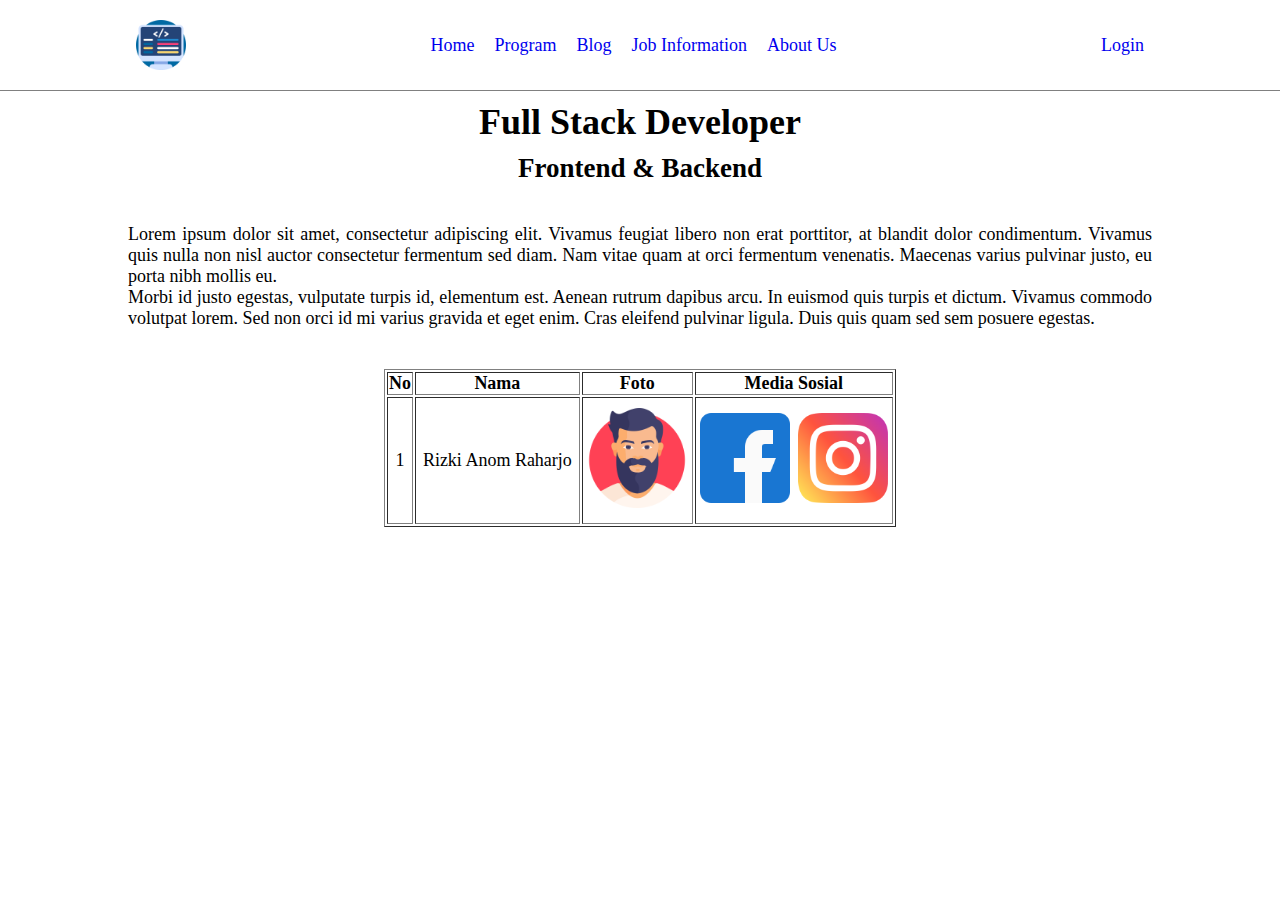
<file: index.html>
<!DOCTYPE html>
<html lang="en">

<head>
	<title>
		Full Stack Developer
	</title>
	<link rel="stylesheet" href="assets/css/style.css" />
</head>

<body>
	<div id="header">
		<div class="container">
			<div class="row">
				<img src="assets/images/logo.png" />
				<ul>
					<li><a href="#">Home</a></li>
					<li><a href="#">Program</a></li>
					<li><a href="#">Blog</a></li>
					<li><a href="#">Job Information</a></li>
					<li><a href="#">About Us</a></li>
				</ul>
				<div>
					<a href="login.html">Login</a>
				</div>
			</div>
		</div>
	</div>

	<div id="main" class="container">
		<h1 class="text-center">Full Stack Developer</h1>
		<h2 class="text-center">Frontend & Backend</h2>
		<p class="text-justify">
			Lorem ipsum dolor sit amet, consectetur adipiscing elit. Vivamus feugiat libero non erat porttitor, at
			blandit dolor condimentum. Vivamus quis nulla non nisl auctor consectetur fermentum sed diam. Nam vitae quam
			at orci fermentum venenatis. Maecenas varius pulvinar justo, eu porta nibh mollis eu.
		</p>
		<p class="text-justify">
			Morbi id justo egestas, vulputate turpis id, elementum est. Aenean rutrum dapibus arcu. In euismod quis
			turpis et dictum. Vivamus commodo volutpat lorem. Sed non orci id mi varius gravida et eget enim. Cras
			eleifend pulvinar ligula. Duis quis quam sed sem posuere egestas.
		</p>

		<table border="1">
			<thead>
				<tr>
					<th>No</th>
					<th>Nama</th>
					<th>Foto</th>
					<th>Media Sosial</th>
				</tr>
			</thead>

			<tbody>
				<tr>
					<td>
						1
					</td>
					<td>
						Rizki Anom Raharjo
					</td>
					<td>
						<img src="assets/images/man.png" width="100" />
					</td>
					<td>
						<ul>
							<li><a href="#" target="_blank"><img src="assets/images/facebook.png" width="90" /></a></li>
							<li><a href="#" target="_blank"><img src="assets/images/instagram.png" width="90" /></a></li>
						</ul>
					</td>
				</tr>
			</tbody>
		</table>
	</div>

</body>

</html>
</file>
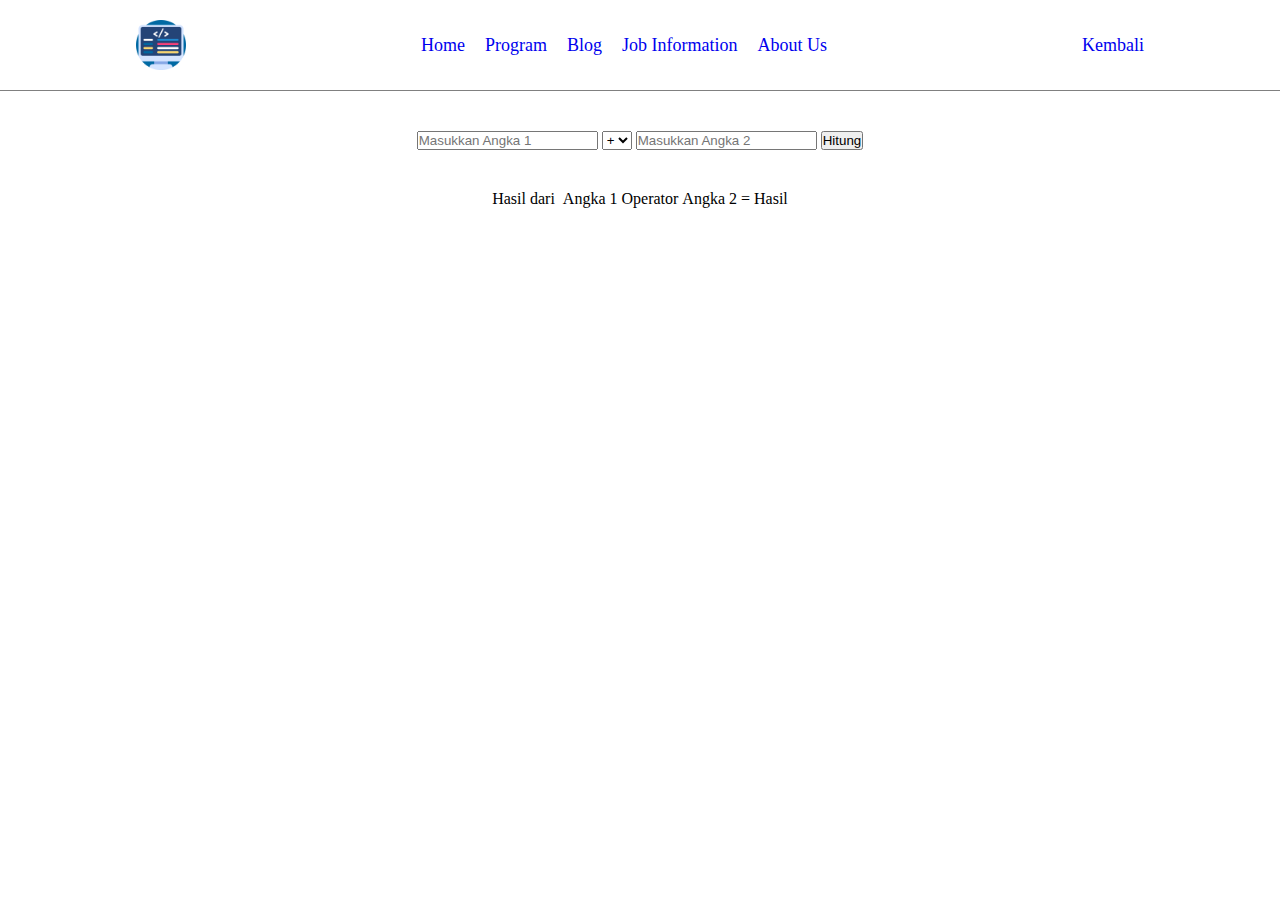
<file: login.html>
<!DOCTYPE html>
<html lang="en">

<head>
    <meta charset="UTF-8">
    <meta http-equiv="X-UA-Compatible" content="IE=edge">
    <meta name="viewport" content="width=device-width, initial-scale=1.0">
    <title>Login</title>
    <link rel="stylesheet" href="assets/css/style.css" />
</head>

<body>
    <div id="header">
		<div class="container">
			<div class="row">
				<img src="assets/images/logo.png" />
				<ul>
					<li><a href="#">Home</a></li>
					<li><a href="#">Program</a></li>
					<li><a href="#">Blog</a></li>
					<li><a href="#">Job Information</a></li>
					<li><a href="#">About Us</a></li>
				</ul>
				<div>
					<a href="index.html">Kembali</a>
				</div>
			</div>
		</div>
	</div>

    <div id="form">
        <form action="#">
            <input type="number" name="angka1" id="angka1" placeholder="Masukkan Angka 1">
            <select name="operator" id="operator">
                <option value="+">+</option>
                <option value="-">-</option>
                <option value="/">/</option>
                <option value="*">*</option>
            </select>
            <input type="number" name="angka2" id="angka2" placeholder="Masukkan Angka 2">
            <input type="button" value="Hitung" onclick="hitungSubmit()">
        </form>
    </div>

    <div id="result">
        Hasil dari &nbsp;<span id="ang1">Angka 1</span>&nbsp;<span id="opr">Operator</span>&nbsp;<span
            id="ang2">Angka 2</span>&nbsp;=&nbsp;<span id="hasil">Hasil</span>
    </div>

    <script>
        function hitungSubmit() {
            let angka1 = parseInt(document.getElementById("angka1").value)
            let operator = document.getElementById("operator").value
            let angka2 = parseInt(document.getElementById("angka2").value)
            let hasil = 0

            if (operator == "+") {
                hasil = angka1 + angka2
            } else if (operator == "-") {
                hasil = angka1 - angka2
            } else if (operator == "/") {
                hasil = angka1 / angka2
            } else if (operator == "*") {
                hasil = angka1 * angka2
            }

            document.getElementById("ang1").innerHTML = angka1
            document.getElementById("opr").innerHTML = operator
            document.getElementById("ang2").innerHTML = angka2
            document.getElementById("hasil").innerHTML = hasil
        }
    </script>
</body>

</html>
</file>
<file: assets/css/style.css>
* {
    padding: 0px;
    margin: 0px;
}

a{
    text-decoration: none;
}

table{
    margin-top: 10px;
}

table td, img{
    text-align: center;
	margin-bottom: 10px;
	margin-top: 10px;
}

table ul, li{
	display: flex;
	justify-content: space-around;
    align-items: center;
	list-style: none;
	text-align: center;
}

.container{
    width: 80%;
    margin:auto;
	
	/* background-color: yellow; */
	/* justify-content: space-between; */
}

.row{
	display: flex;
	justify-content: space-between;
    align-items: center;
}


#header{
    border-bottom: 1px solid gray;
    padding: 10px;
    margin-bottom:10px;
	/* background-color: green; */
	
}

#header li{
	float: left;
    text-align: center;
    list-style: none;
    margin-right: 20px;
	font-size: 18px;
	/* background-color: orange; */
}

#header img{
    height: 50px;
    width: 50px;
	/* background-color: blue; */
}

#header div{
	font-size: 18px;
}

#main{
	width: 80%;
    margin:auto;
	font-size: 18px;
}

#main h2{
    margin-top: 10px;
    margin-bottom: 40px;
}

#main table{
    margin: auto;
    width: 50%;
    margin-top: 40px;
}

.text-center{
    text-align: center;
}

.text-justify{
    text-align: justify;
}

#form, #result{
    width: 50%;
    margin: auto;
    display: flex;
    justify-content: center;
    margin-bottom: 20px;
	margin-top: 40px;
}
</file>
